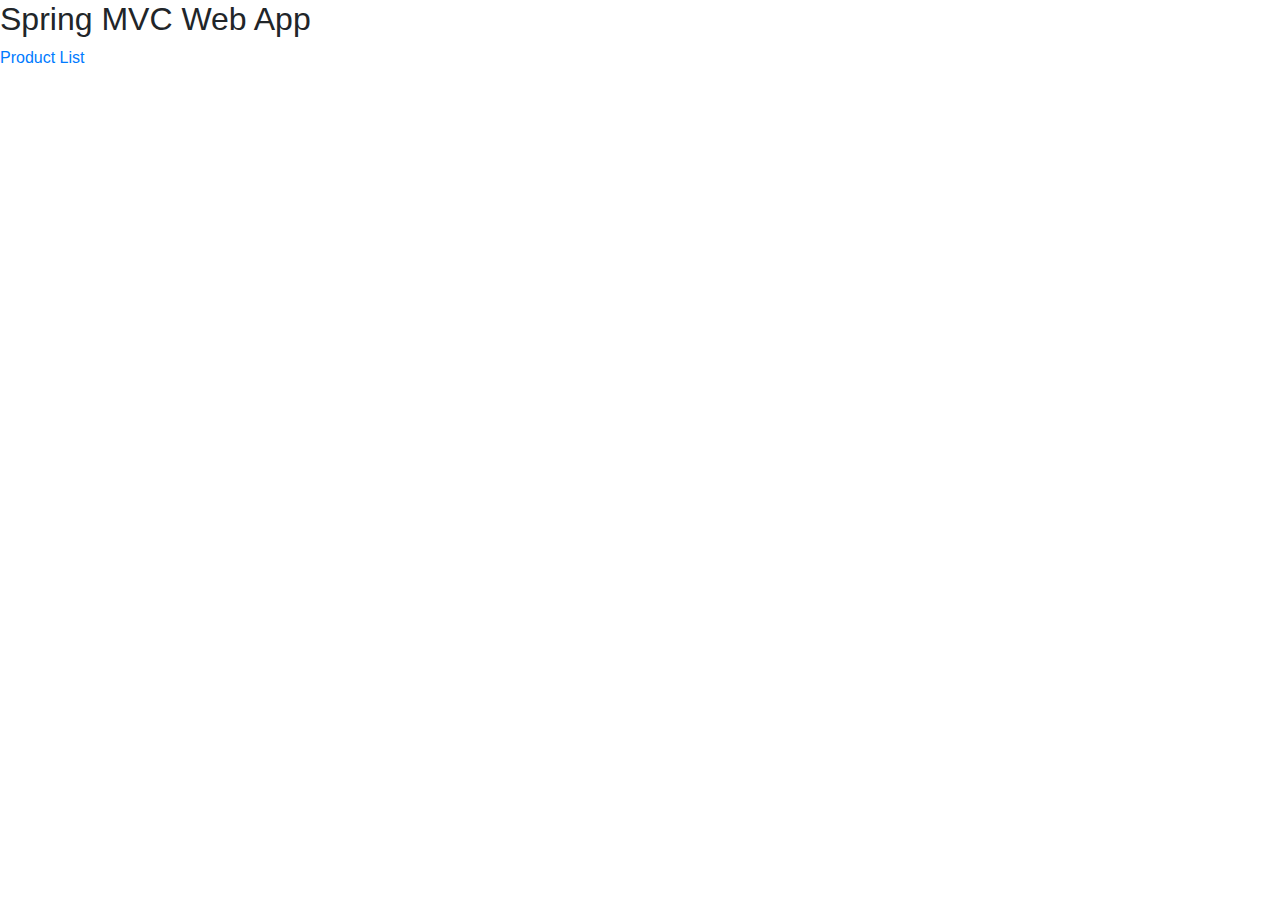
<file: ProductsManagementAPI/target/classes/static/index.html>
<!DOCTYPE html>
<html>
<head>
    <title>Web App</title>
    <link href="https://fonts.googleapis.com/css?family=Raleway:300,400,600" rel="stylesheet" type="text/css">
    <link rel="stylesheet" href="https://stackpath.bootstrapcdn.com/bootstrap/4.1.3/css/bootstrap.min.css">
</head>
<body>
<h2>Spring MVC Web App</h2>
<p><a href="/product">Product List</a></p>
</body>
</html>
</file>
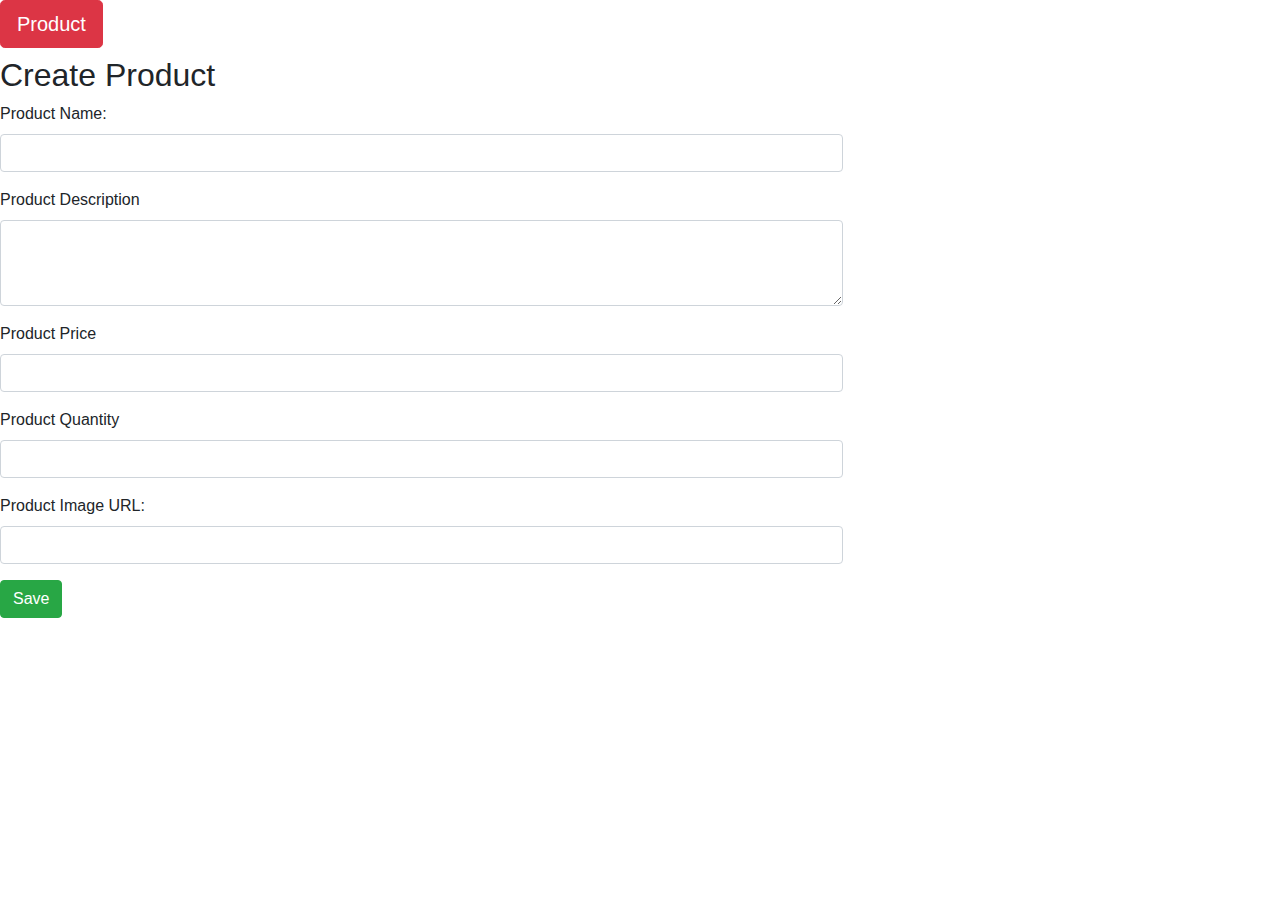
<file: ProductsManagementAPI/target/classes/templates/create.html>
<!DOCTYPE html>
<!--
To change this license header, choose License Headers in Project Properties.
To change this template file, choose Tools | Templates
and open the template in the editor.
-->
<html lang="en"
      xmlns="http://www.w3.org/1999/xhtml"
      xmlns:th="http://www.thymeleaf.org"
      xmlns:layout="http://www.ultraq.net.nz/thymeleaf/layout"
      layout:decorate="default">
<head>
    <title>Create Product</title>
    <link href="https://fonts.googleapis.com/css?family=Raleway:300,400,600" rel="stylesheet" type="text/css">
    <link rel="stylesheet" href="https://stackpath.bootstrapcdn.com/bootstrap/4.1.3/css/bootstrap.min.css">
</head>
<body>
<div layout:fragment="content" class="row">
    <div class="col-xs-8 col-md-8">
        <h3>
            <a href="/product" class="btn btn-lg btn-danger"><span class="glyphicon glyphicon-list"></span> Product</a>
        </h3>
        <h2>Create Product</h2>
        <form action="/save">
            <div class="form-group">
                <label for="prodName">Product Name:</label>
                <input type="text" class="form-control" name="prodName" id="prodName"/>
            </div>
            <div class="form-group">
                <label for="desc">Product Description</label>
                <textarea class="form-control" id="desc" name="prodDesc" cols="60" rows="3"></textarea>
            </div>
            <div class="form-group">
                <label for="price">Product Price</label>
                <input type="number" id="price" class="form-control" name="prodPrice" />
            </div>

             <div class="form-group">
                <label for="quant">Product Quantity</label>
                <input type="number" id="quant" class="form-control" name="prodQte" />
            </div>
            
            <div class="form-group">
                <label for="imag">Product Image URL:</label>
                <input type="url" id="imag" class="form-control" name="prodImage" />
            </div>
            <button type="submit" class="btn btn-success">Save</button>
        </form>
    </div>
</div>
</body>
</html>
</file>
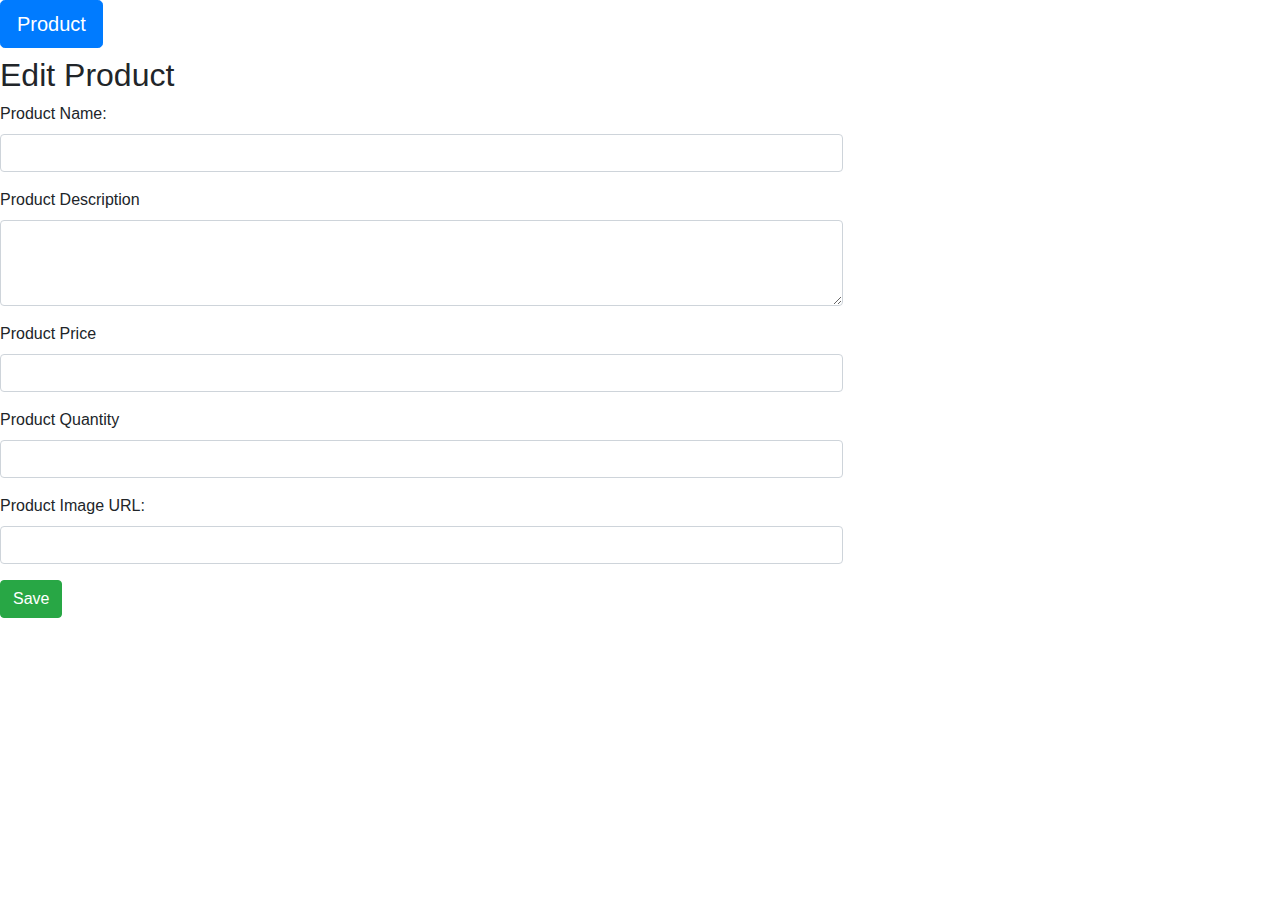
<file: ProductsManagementAPI/target/classes/templates/edit.html>
<!DOCTYPE html>
<!--
To change this license header, choose License Headers in Project Properties.
To change this template file, choose Tools | Templates
and open the template in the editor.
-->
<html lang="en"
      xmlns="http://www.w3.org/1999/xhtml"
      xmlns:th="http://www.thymeleaf.org"
      xmlns:layout="http://www.ultraq.net.nz/thymeleaf/layout"
      layout:decorate="default">
<head>
    <title>Edit Product</title>
    <link href="https://fonts.googleapis.com/css?family=Raleway:300,400,600" rel="stylesheet" type="text/css">
    <link rel="stylesheet" href="https://stackpath.bootstrapcdn.com/bootstrap/4.1.3/css/bootstrap.min.css">
</head>
<body>
<div layout:fragment="content" class="row">
    <div class="col-xs-8 col-md-8">
        <h3>
            <a href="/product" class="btn btn-lg btn-primary"><span class="glyphicon glyphicon-list"></span> Product</a>
        </h3>
        <h2>Edit Product</h2>
        <form action="/update">
            <div class="form-group">
                <label for="prodName">Product Name:</label>
                <input type="text" id="prodName" class="form-control" name="prodName" th:value="${product.prodName}" />
            </div>
            <div class="form-group">
                <label for="desc">Product Description</label>
                <textarea class="form-control" id="desc" name="prodDesc" cols="60" rows="3" th:text="${product.prodDesc}"></textarea>
            </div>
            <div class="form-group">
                <label for="price">Product Price</label>
                <input type="number" id="price" class="form-control" name="prodPrice" th:value="${product.prodPrice}" />
            </div>
                         <div class="form-group">
                <label for="quant">Product Quantity</label>
                <input type="number" id="quant" class="form-control" name="prodQte" th:value="${product.prodQte}" />
            </div>
            
            <div class="form-group">
                <label for="imag">Product Image URL:</label>
                <input type="url" id="imag" class="form-control" name="prodImage" th:value="${product.prodImage}" />
            </div>
            <input type="hidden" name="id" th:value="${product.id}" />
            <button type="submit" class="btn btn-success">Save</button>
        </form>
    </div>
</div>
</body>
</html>
</file>
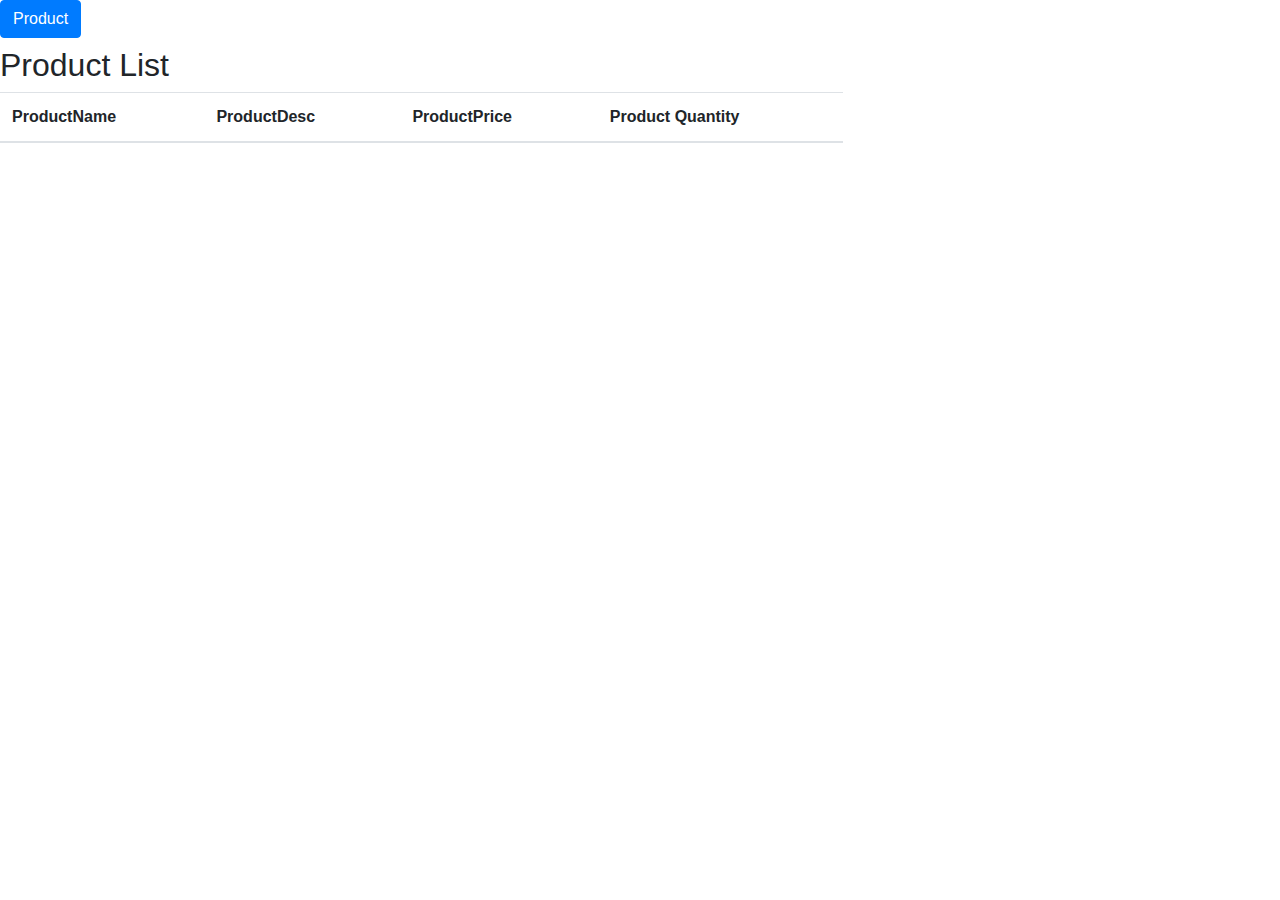
<file: ProductsManagementAPI/target/classes/templates/product.html>
<!DOCTYPE html>
<!--
To change this license header, choose License Headers in Project Properties.
To change this template file, choose Tools | Templates
and open the template in the editor.
-->

<html lang="en"
      xmlns="http://www.w3.org/1999/xhtml"
      xmlns:th="http://www.thymeleaf.org"
      xmlns:layout="http://www.ultraq.net.nz/thymeleaf/layout"
      layout:decorate="default">
<head>
    <title>Product List</title>
    <link href="https://fonts.googleapis.com/css?family=Raleway:300,400,600" rel="stylesheet" type="text/css">
    <link rel="stylesheet" href="https://stackpath.bootstrapcdn.com/bootstrap/4.1.3/css/bootstrap.min.css">
</head>
<body>
<div layout:fragment="content" class="row">
    <div class="col-xs-8 col-md-8">
        <h3>
            <a href="/create" class="btn btn-primary"><span class="glyphicon glyphicon-plus-sign"></span> Product</a>
        </h3>
        <h2>Product List</h2>
        <div class="table-responsive">
            <table class="table" id="product-table">
                <thead>
                <tr>
                    <th>ProductName</th>
                    <th>ProductDesc</th>
                    <th>ProductPrice</th>
                    <th>Product Quantity</th>
                </tr>
                </thead>
                <tbody>
                <tr th:each="product : ${products}">
                    <td><a th:text="${product.prodName}" th:href="@{'/show/' + ${product.id}}"></a></td>
                    <td th:text="${product.prodDesc}"></td>
                    <td th:text="${product.prodPrice}"></td>
                    <td th:text="${product.prodQte}"></td>
                </tr>
                </tbody>
            </table>
        </div>
    </div>
</div>
</body>
</html>
</file>
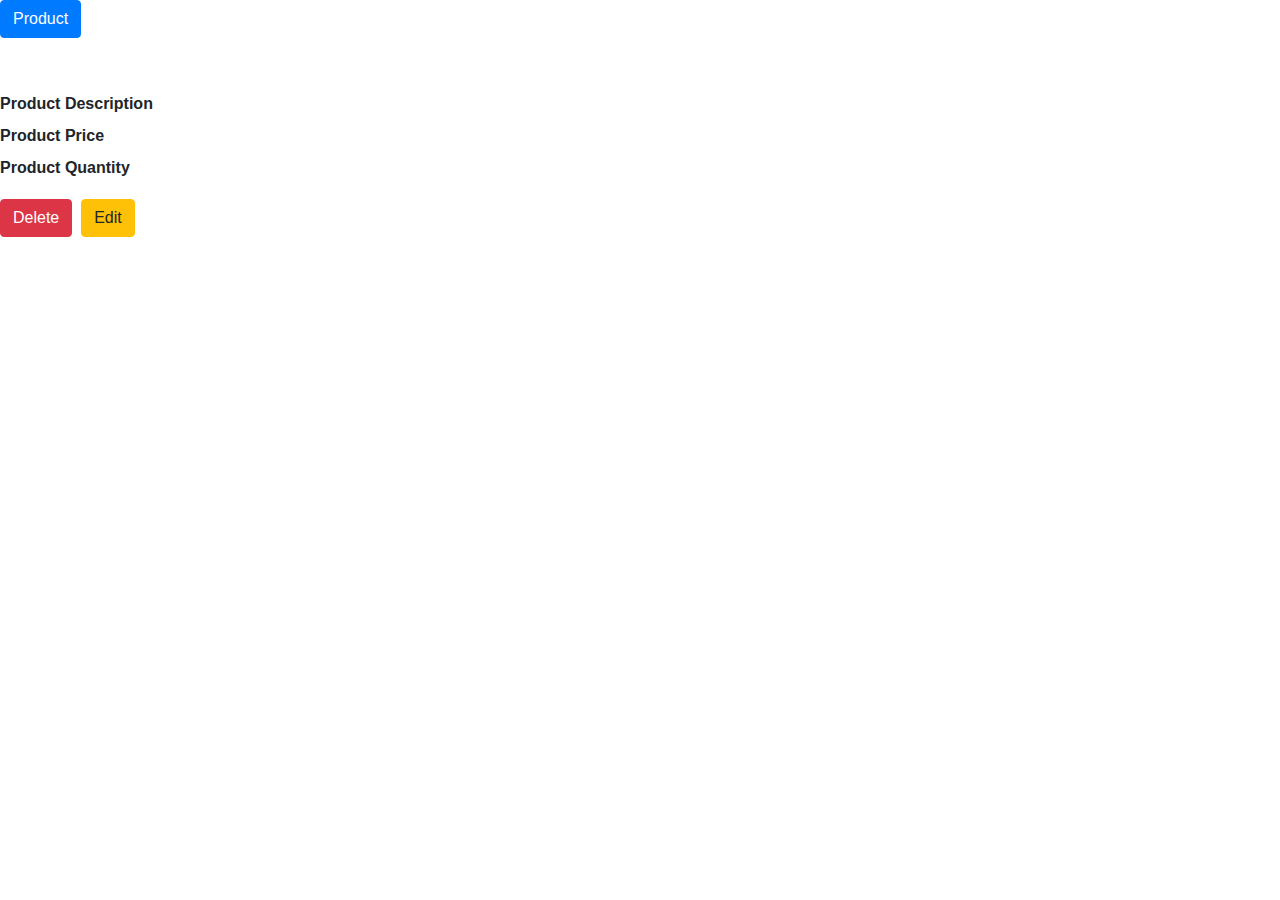
<file: ProductsManagementAPI/target/classes/templates/show.html>
<!DOCTYPE html>
<!--
To change this license header, choose License Headers in Project Properties.
To change this template file, choose Tools | Templates
and open the template in the editor.
-->

<html lang="en"
      xmlns="http://www.w3.org/1999/xhtml"
      xmlns:th="http://www.thymeleaf.org"
      xmlns:layout="http://www.ultraq.net.nz/thymeleaf/layout"
      layout:decorate="default">
<head>
    <title>Show Product</title>
    <link href="https://fonts.googleapis.com/css?family=Raleway:300,400,600" rel="stylesheet" type="text/css">
    <link rel="stylesheet" href="https://stackpath.bootstrapcdn.com/bootstrap/4.1.3/css/bootstrap.min.css">
</head>
<body>
<div layout:fragment="content" class="row">
    <div class="col-xs-8 col-md-8">
        <h3>
            <a href="/product" class="btn btn-primary"><span class="glyphicon glyphicon-list"></span> Product</a>
        </h3>
        <h2 th:text="${product.prodName}"></h2>
        <h2><img th:src="${product.prodImage}" width="200" /></h2>
        <dl class="list">
            <dt>Product Description</dt>
            <dd th:text="${product.prodDesc}"></dd>
            <dt>Product Price</dt>
            <dd th:text="${product.prodPrice}"></dd>
            <dt>Product Quantity</dt>
            <dd th:text="${product.prodQte}"></dd>
        </dl>
        <form action="/delete">
            <input type="hidden" name="id" th:value="${product.id}" />
            <h2><input type="submit" class="btn btn-danger" value="Delete" onclick="return confirm('Are you sure?');" />
                <a th:href="@{'/edit/' + ${product.id}}" class="btn btn-warning">Edit</a></h2>
        </form>
    </div>
</div>
</body>
</html>
</file>
